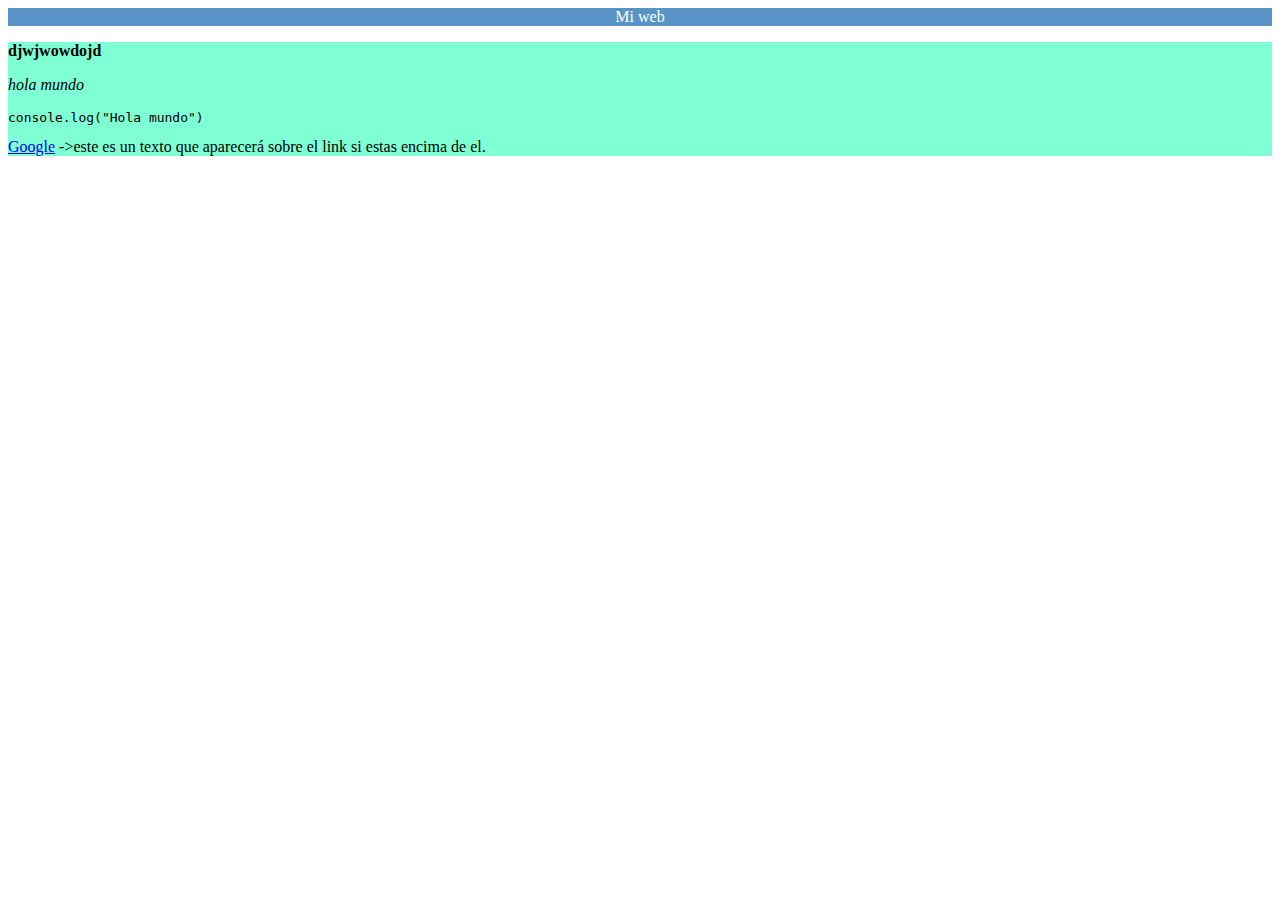
<file: index.html>
<!DOCTYPE html>
<html lang="en">

<head>
    <meta charset="UTF-8">
    <meta name="viewport" content="width=device-width, initial-scale=1.0">
    <meta name="theme-color" content="#1e7bbf">
    <meta property="og:type" content="article">
    <meta property="og:image" content="watermeloncat.png">
    <title>Document</title>
    <link rel="stylesheet" href="styles.css">
    <link rel="icon" href="watermeloncat.png" type="image/png">
    <link rel="apple-touch-icon" href="watermeloncat.png">
</head>

<body>
    <div class="header">Mi web </div>
    <div class="contenidohtml">
        <p><strong>djwjwowdojd</strong></p>
        <p><em>hola mundo</em></p>
        <pre><code>console.log("Hola mundo")</code></pre>
        <a class="contenidohtml" href="https://www.google.com" title="esto es google">Google</a>
        ->este es un texto que aparecerá sobre el link si estas encima de el.



    </div>
</body>

</html>
</file>
<file: styles.css>
.header {
    background-color: rgb(87, 148, 197);
    text-align: center;
    color: white;
}

.contenidohtml {
    background-color: aquamarine;
}
</file>
